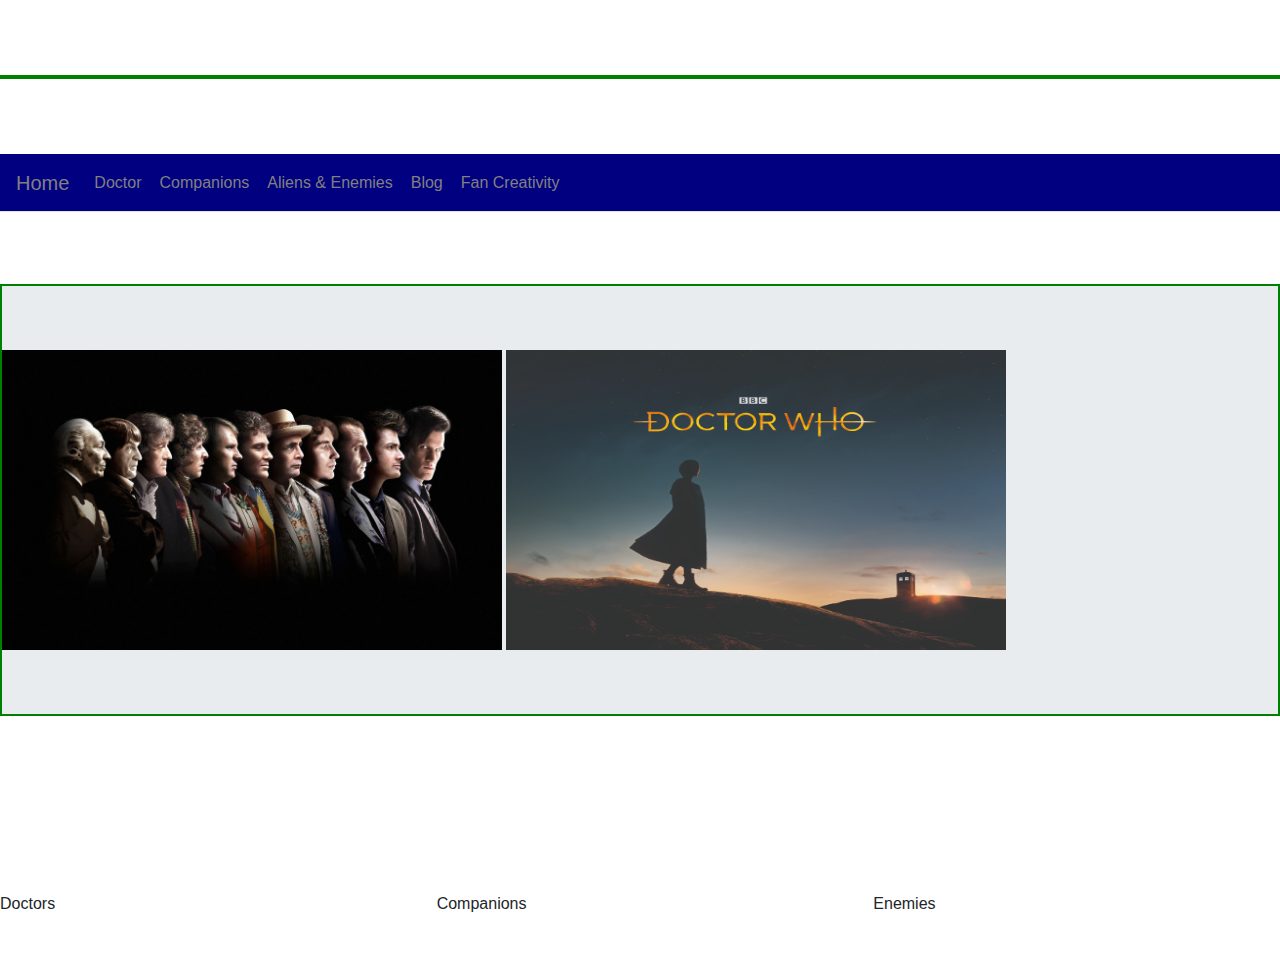
<file: images/Whovians Unite.html>
<!DOCTYPE html>
<!-- saved from url=(0063)file:///C:/Users/nezhm/Desktop/bootstrap_assignment/index.html# -->
<html lang="en"><head><meta http-equiv="Content-Type" content="text/html; charset=UTF-8">
    <!-- Required meta tags -->
    
    <meta name="viewport" content="width=device-width, initial-scale=1, shrink-to-fit=no">

    <!-- Bootstrap CSS -->
    <link rel="stylesheet" type"text="" css"="" href="./Whovians Unite_files/style.css">
    <link rel="stylesheet" href="./Whovians Unite_files/bootstrap.min.css" integrity="sha384-Gn5384xqQ1aoWXA+058RXPxPg6fy4IWvTNh0E263XmFcJlSAwiGgFAW/dAiS6JXm" crossorigin="anonymous">

    <title>Whovians Unite</title>
  </head>
<body>

<!--TARDIS ANIMATION-->    
<div class="container-fluid tardisimg">
    <img class="imageAnimation" src="./Whovians Unite_files/tardis2.png" alt="Tardis" style="height: 75px;">
</div>

<!--NAVBAR-->

<nav class="navbar navbar-expand-md nav-tabs">
        <a class="navbar-brand" href="file:///C:/Users/nezhm/Desktop/bootstrap_assignment/index.html#">Home</a>
        <button class="navbar-toggler" type="button" data-toggle="collapse" data-target="#navbarNavAltMarkup" aria-controls="navbarNavAltMarkup" aria-expanded="false" aria-label="Toggle navigation">
          <span class="navbar-toggler-icon"></span>
        </button>
        <div class="collapse navbar-collapse" id="navbarNavAltMarkup">
          <div class="navbar-nav">
            <a class="nav-item nav-link" href="file:///C:/Users/nezhm/Desktop/bootstrap_assignment/index.html#">Doctor<span class="sr-only">(current)</span></a>
            <a class="nav-item nav-link" href="file:///C:/Users/nezhm/Desktop/bootstrap_assignment/index.html#">Companions</a>
            <a class="nav-item nav-link" href="file:///C:/Users/nezhm/Desktop/bootstrap_assignment/index.html#">Aliens &amp; Enemies</a>
            <a class="nav-item nav-link" href="file:///C:/Users/nezhm/Desktop/bootstrap_assignment/index.html#">Blog</a>
            <a class="nav-item nav-link" href="file:///C:/Users/nezhm/Desktop/bootstrap_assignment/index.html#">Fan Creativity</a>
          </div>
        </div>
      </nav>

<br><br><br>



<!--JUMBOTRON -->   
    <div class="jumbotron jumbotron-fluid">
        <!-- <div class="docimgs"> -->
            <img src="./Whovians Unite_files/doctors.jpg" alt="Previous Doctors" style="height: 300px; width: 500px;">
            <img src="./Whovians Unite_files/womandoc.jpg" alt="Woman Doctor" style="height: 300px; width: 500px;">   
        <!-- </div> -->
    </div>    

<br><br><br>



<br><br><br>
        

<!--GRID-->

    <div class="row">
        <div class="col-12 col-md-4">
        Doctors
        </div>
        <div class="col-12 col-md-4">
        Companions
        </div>
        <div class="col-12 col-md-4">
        Enemies
        </div>
   
<br><br><br>
        

<!--FOOTER-->





    <!-- Optional JavaScript -->
    <sript src="js/untiled1.js">
    <!-- jQuery first, then Popper.js, then Bootstrap JS -->
    <script src="./Whovians Unite_files/jquery-3.2.1.slim.min.js.download" integrity="sha384-KJ3o2DKtIkvYIK3UENzmM7KCkRr/rE9/Qpg6aAZGJwFDMVNA/GpGFF93hXpG5KkN" crossorigin="anonymous"></script>
    <script src="./Whovians Unite_files/popper.min.js.download" integrity="sha384-ApNbgh9B+Y1QKtv3Rn7W3mgPxhU9K/ScQsAP7hUibX39j7fakFPskvXusvfa0b4Q" crossorigin="anonymous"></script>
    <script src="./Whovians Unite_files/bootstrap.min.js.download" integrity="sha384-JZR6Spejh4U02d8jOt6vLEHfe/JQGiRRSQQxSfFWpi1MquVdAyjUar5+76PVCmYl" crossorigin="anonymous"></script>
  
</sript></div></body></html>
</file>
<file: images/Whovians Unite_files/style.css>
.tardisimg {
    margin:75px 0px;
    border: 2px solid green;
}

.imageAnimation { 
    position: absolute;
    left: 100%;
    top: 0px;
    -webkit-animation: moveToLeft 10s linear infinite;
    animation: moveToLeft 10s linear infinite;
}

@-webkit-keyframes moveToLeft {
    from {left: 100%;}
    to {left: 0%;}
}

@keyframes moveToLeft {
    from {left: 100%;}
    to {left: 0%;}
}

nav.navbar.navbar-expand-md.nav-tabs {
    background-color: navy;    
}

.navbar-brand {
    color: grey;
    font-family: 'Oswald', arial, helvetica, sans-serif;
    }

.navbar-nav a {
    color: gray;
    font-size: 1em;
    font-family: 'Oswald', arial, helvetica, sans-serif;
}

.jumbotron {
    border:2px solid green;
    background-color: black;
    /* position: relative; */
    
}

/* .docimgs {
    position: absolute;
    width: 50%;
} */
</file>
